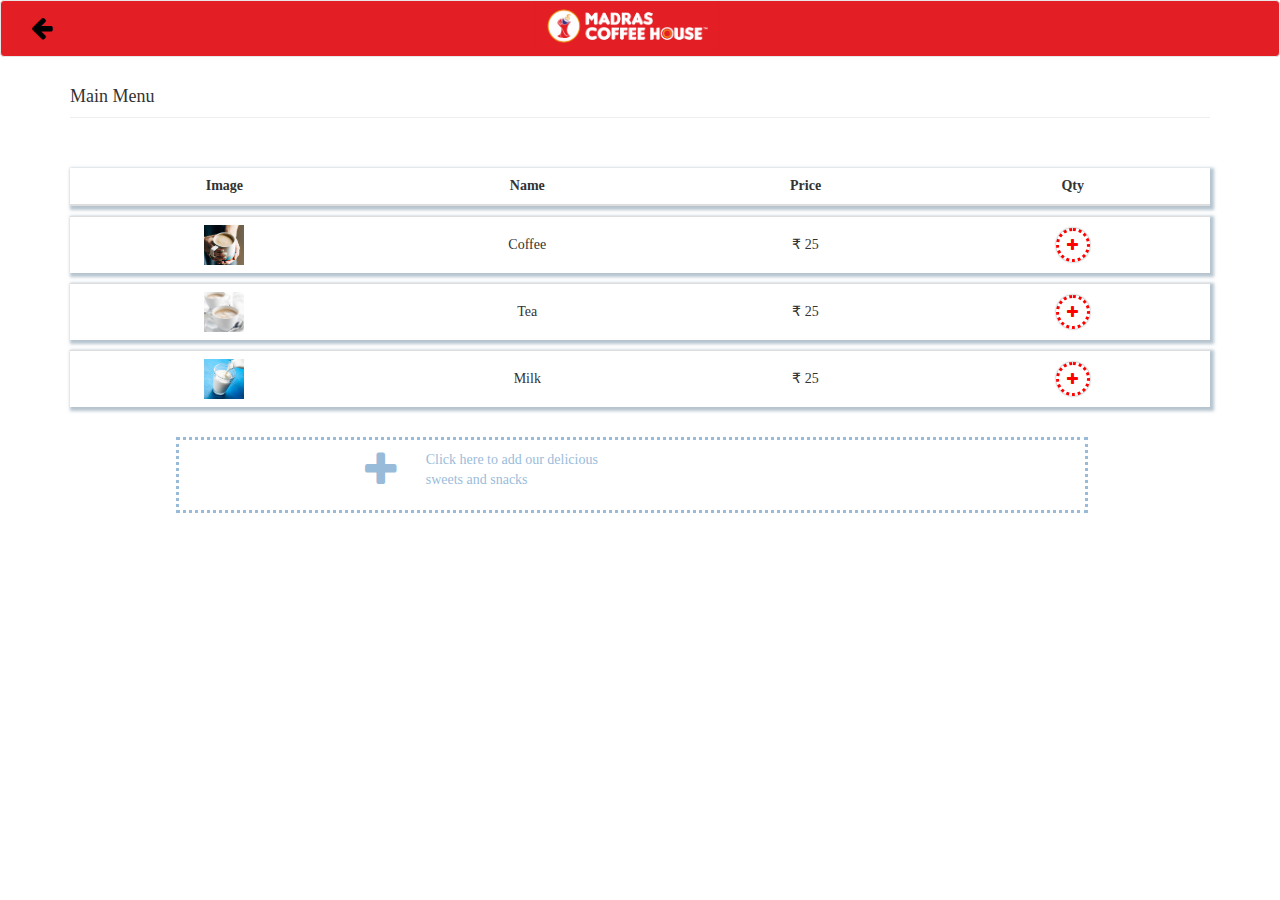
<file: smallevent.html>
<!DOCTYPE html>
<html>
<head>
	<title>Madras Coffee House</title>
		<meta name="viewport" content="width=device-width, initial-scale=1.0">

	<!-- Latest compiled and minified CSS -->
	<link rel="stylesheet" href="https://maxcdn.bootstrapcdn.com/bootstrap/3.4.0/css/bootstrap.min.css">

	<!-- jQuery library -->
	<script src="https://ajax.googleapis.com/ajax/libs/jquery/3.4.1/jquery.min.js"></script>

	<!-- Latest compiled JavaScript -->
	<script src="https://maxcdn.bootstrapcdn.com/bootstrap/3.4.0/js/bootstrap.min.js"></script>

	<script src="https://cdnjs.cloudflare.com/ajax/libs/popper.js/1.14.7/umd/popper.min.js"></script>

  <link rel="stylesheet" type="text/css" href="https://stackpath.bootstrapcdn.com/font-awesome/4.7.0/css/font-awesome.min.css">

  <link rel='stylesheet' href='./style.css' type='text/css' media='all' />

  <script type="text/javascript">
    function Functionc() {
  var x = document.getElementById("myinpc");
  var y = document.getElementById("myinc");
  var z = document.getElementById("footer");
  if (x.style.display === "none") {
    x.style.display = "block";
    y.style.display = "none";
    z.style.display = "block";
  } else {
    x.style.display = "none";
    y.style.display = "block";
  }
}

function Functiont() {
  var a = document.getElementById("myinpt");
  var b = document.getElementById("myint");
  var c = document.getElementById("footer");
  if (a.style.display === "none") {
    a.style.display = "block";
    b.style.display = "none";
    c.style.display = "block";
  } else {
    a.style.display = "none";
    b.style.display = "block";
  }  
}

function Functionm() {
  var p = document.getElementById("myinpm");
  var q = document.getElementById("myinm");
  var r = document.getElementById("footer");
  if (p.style.display === "none") {
    p.style.display = "block";
    q.style.display = "none";
    r.style.display = "block";
  } else {
    p.style.display = "none";
    q.style.display = "block";
  }
}

var today = new Date();
  var expiry = new Date(today.getTime() + 30 * 24 * 3600 * 1000); // plus 30 days

  function setCookie(name, value)
  {
    document.cookie=name + "=" + escape(value) + "; path=/; expires=" + expiry.toGMTString();
  }
  
function myFunction() {
  var coffee = parseInt(document.getElementById("coffee").value);
  var tea = parseInt(document.getElementById("tea").value);
  var milk = parseInt(document.getElementById("milk").value);
  var res = coffee + tea + milk;
  var result = res * 25;
  document.getElementById("cost").innerHTML = result;
  setCookie("coffee", coffee);
    setCookie("tea", tea);
    setCookie("milk", milk);
    return true;
}

  </script>

</head>



<body>

<nav class="navbar navbar-default" style="background-color: #E31E24;">
  <div class="container-fluid">
    <div class="brand-centered">
      <a class="navbar-brand" href="#"><img style="margin-right: 10px; padding: 0;" src="./logo.png" alt="Madras Coffee House"></a>
    </div>

    <ul class="nav navbar-nav">
      <li><a href="./index.html"><i class="fa fa-arrow-left"></i></a></li>
    </ul>
  </div>
</nav>


<section class="menu">
  <div class="container">
  <h4 class="menu-title">Main Menu</h4>
  <br>
  <hr>
  <br>
<table class="table">
  <thead>
    <tr>
      <th scope="col">Image</th>
      <th scope="col">Name</th>
      <th scope="col">Price</th>
      <th scope="col">Qty</th>
    </tr>
  </thead>
  <tbody>
    <tr>
      <th scope="row"><img src="./coffee.jpg" height="40px" width="40px"></th>
      <td>Coffee</td>
      <td>&#8377; 25</td>
      <td id="myinc"  onclick="Functionc()"><i  class="fa fa-plus"></i></td>
      <td id="myinpc" style="display: none;"><input type="number" class="form-control" min="0" id="coffee" onchange="myFunction()" value="0" name="qty"></td>
    </tr>
    <tr>
      <th scope="row"><img src="./tea.jpg" height="40px" width="40px"></th>
      <td>Tea</td>
      <td>&#8377; 25</td>
      <td id="myint"  onclick="Functiont()"><i  class="fa fa-plus"></i></td>
      <td id="myinpt" style="display: none;"><input type="number" class="form-control" min="0" id="tea" onchange="myFunction()" value="0" name="qty"></td>
    </tr>
    <tr>
      <th scope="row"><img src="./milk.png" height="40px" width="40px"></th>
      <td>Milk</td>
      <td>&#8377; 25</td>
      <td id="myinm"  onclick="Functionm()"><i  class="fa fa-plus"></i></td>
      <td id="myinpm" style="display: none;"><input type="number" class="form-control" min="0" id="milk" onchange="myFunction()" value="0" name="qty"></td>
    </tr>
  </tbody>
</table>

<div class="container ">
  <a href="snack.html">
  <div class="row addmore">
    <div class="col-lg-3 col-sm-3 col-xs-3">
      <i class="fa fa-plus" style="font-size: 4rem;float: right;"></i>
    </div>
    <div class="col-lg-9 col-sm-9 col-xs-9">
     <p style="float: left;">Click here to add our delicious <br> sweets and snacks</p> 
    </div>
    
  </div>
  </a>

  
</div>

<div id="footer" class="container footter" style="display: none;">
  <div class="row">
    <div class="col-lg-4 col-md-4 col-sm-4 col-xs-4">
      <h3 style="color: black;">Main Menu</h3>
    </div>
    <div class="col-lg-4 col-md-4 col-sm-4 col-xs-4">
      <h3 style="color: red;font-weight: 800;"> &#8377; <span id="cost">0</span>  </h3>
    </div>
    <div class="col-lg-4 col-md-4 col-sm-4 col-xs-4">
      <h3><button class="btn btn-danger" type="submit">Order Now</button></h3>
    </div>
  </div>
</div>
</div>
</section>











</body>
</html>
</file>
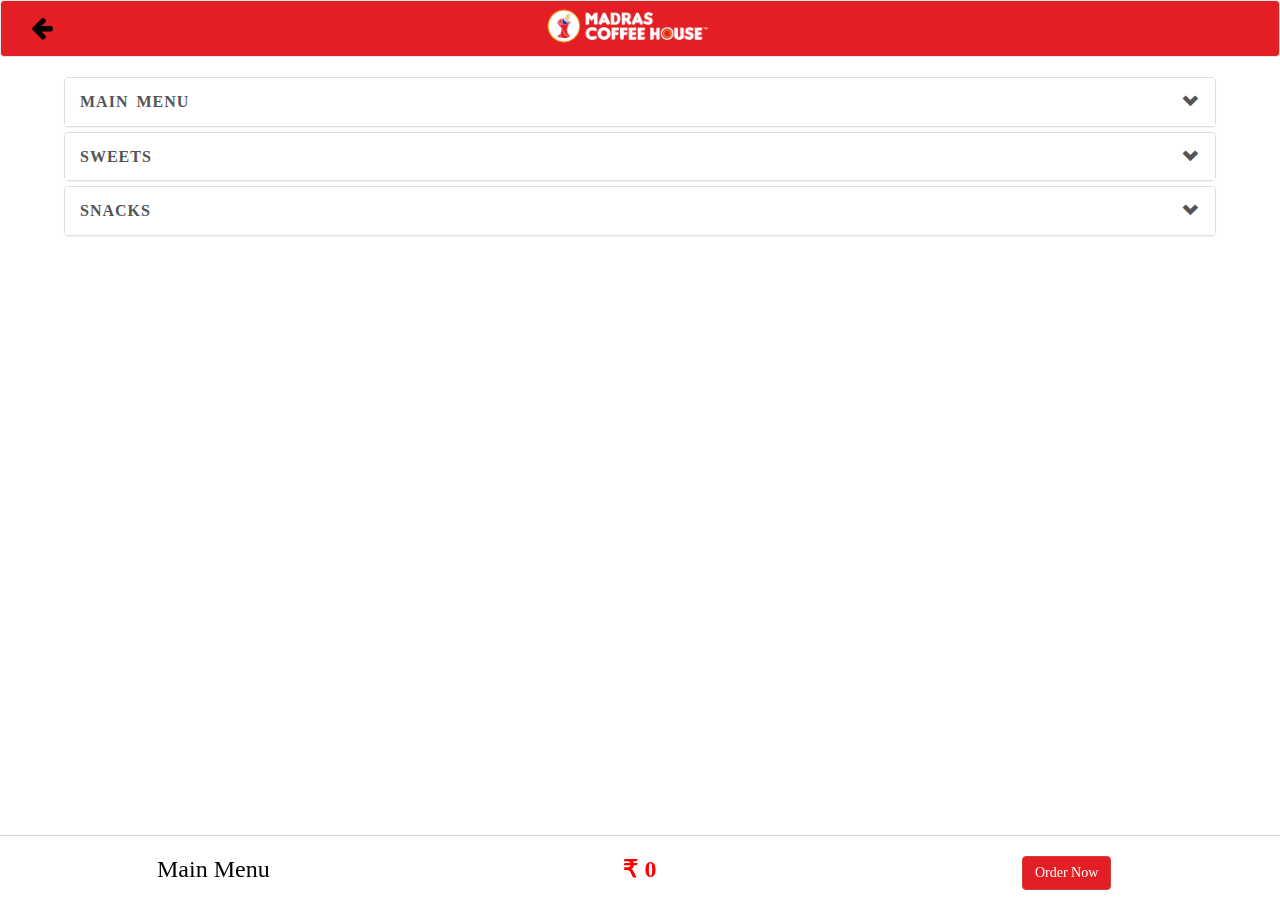
<file: smallorder.html>
<!DOCTYPE html>
<html>
<head>
  <title>Madras Coffee House</title>
  	<meta name="viewport" content="width=device-width, initial-scale=1.0">

  <!-- Latest compiled and minified CSS -->
  <link rel="stylesheet" href="https://maxcdn.bootstrapcdn.com/bootstrap/3.4.0/css/bootstrap.min.css">

  <!-- jQuery library -->
  <script src="https://ajax.googleapis.com/ajax/libs/jquery/3.4.1/jquery.min.js"></script>

  <!-- Latest compiled JavaScript -->
  <script src="https://maxcdn.bootstrapcdn.com/bootstrap/3.4.0/js/bootstrap.min.js"></script>

  <script src="https://cdnjs.cloudflare.com/ajax/libs/popper.js/1.14.7/umd/popper.min.js"></script>

  <link rel="stylesheet" type="text/css" href="https://stackpath.bootstrapcdn.com/font-awesome/4.7.0/css/font-awesome.min.css">

  <link rel='stylesheet' href='./style.css' type='text/css' media='all' />

  <script type="text/javascript">
    



    total(){
    getCookie("coffee")
     document.getElementById("cost").innerHTML = coffee;
     alert("coffee");

     var getCookies = function(){
  var pairs = document.cookie.split(";");
  var cookies = {};
  for (var i=0; i<pairs.length; i++){
    var pair = pairs[i].split("=");
    cookies[(pair[0]+'').trim()] = unescape(pair[1]);
  }
  return cookies;
}

var myCookies = getCookies();
alert(myCookies);


  }


  </script>



</head>



<body onload="total()">

<nav class="navbar navbar-default" style="background-color: #E31E24;">
  <div class="container-fluid">
    <div class="brand-centered">
      <a class="navbar-brand" href="#"><img style="margin-right: 10px; padding: 0;" src="./logo.png" alt="Madras Coffee House"></a>
    </div>

    <ul class="nav navbar-nav">
      <li><a href="./index.html"><i class="fa fa-arrow-left"></i></a></li>
    </ul>
  </div>
</nav>


<div class="wrapper center-block">
  <div class="panel-group" id="accordion" role="tablist" aria-multiselectable="true">
  <div class="panel panel-default">
    <div class="panel-heading" role="tab" id="headingTwo">
      <h4 class="panel-title">
        <a class="collapsed" role="button" data-toggle="collapse" data-parent="#accordion" href="#collapseOne" aria-expanded="false" aria-controls="collapseTwo">
          Main Menu
        </a>
      </h4>
    </div>
    <div id="collapseOne" class="panel-collapse collapse" role="tabpanel" aria-labelledby="headingTwo">
      <div class="panel-body">
        <section class="menu">
  <div class="container">
  <table class="table">
  <thead>
    <tr>
      <th scope="col">Image</th>
      <th scope="col">Name</th>
      <th scope="col">Price</th>
      <th scope="col">Qty</th>
    </tr>
  </thead>
  <tbody>
    <tr>
      <th scope="row"><img src="./coffee.jpg" height="40px" width="40px"></th>
      <td>Coffee</td>
      <td>&#8377; 25</td>
      <td id="myinpc"><input type="number" class="form-control" min="0" id="coffee" onchange="myFunction()" value="0" name="qty"></td>
    </tr>
    <tr>
      <th scope="row"><img src="./tea.jpg" height="40px" width="40px"></th>
      <td>Tea</td>
      <td>&#8377; 25</td>
      <td id="myinpt"><input type="number" class="form-control" min="0" id="tea" onchange="myFunction()" value="0" name="qty"></td>
    </tr>
    <tr>
      <th scope="row"><img src="./milk.png" height="40px" width="40px"></th>
      <td>Milk</td>
      <td>&#8377; 25</td>
      <td id="myinpm"><input type="number" class="form-control" min="0" id="milk" onchange="myFunction()" value="0" name="qty"></td>
    </tr>
  </tbody>
</table>
</div>
</section>
      </div>
    </div>
  </div>
  <div class="panel panel-default">
    <div class="panel-heading" role="tab" id="headingTwo">
      <h4 class="panel-title">
        <a class="collapsed" role="button" data-toggle="collapse" data-parent="#accordion" href="#collapseTwo" aria-expanded="false" aria-controls="collapseTwo">
          Sweets
        </a>
      </h4>
    </div>
    <div id="collapseTwo" class="panel-collapse collapse" role="tabpanel" aria-labelledby="headingTwo">
      <div class="panel-body">
        <section class="menu">
  <div class="container">
  <table class="table">
  <tbody>
    <tr>
      <th scope="row"><img src="./blank.jpg" height="40px" width="40px"></th>
      <td>Sweet 1</td>
      <td>&#8377; 25</td>
      <td id="myinsw1"  onclick="Functionsw1()"><i  class="fa fa-plus"></i></td>
      <td id="myinpsw1" style="display: none;"><input type="number" class="form-control" min="0" id="sweet1" onchange="myFunctionsnack()" value="0" name="qty"></td>
    </tr>
    <tr>
      <th scope="row"><img src="./blank.jpg" height="40px" width="40px"></th>
      <td>Sweet 2</td>
      <td>&#8377; 25</td>
      <td id="myinsw2"  onclick="Functionsw2()"><i  class="fa fa-plus"></i></td>
      <td id="myinpsw2" style="display: none;"><input type="number" class="form-control" min="0" id="sweet2" onchange="myFunctionsnack()" value="0" name="qty"></td>
    </tr>
    <tr>
      <th scope="row"><img src="./blank.jpg" height="40px" width="40px"></th>
      <td>Sweet 3</td>
      <td>&#8377; 25</td>
      <td id="myinsw3"  onclick="Functionsw3()"><i  class="fa fa-plus"></i></td>
      <td id="myinpsw3" style="display: none;"><input type="number" class="form-control" min="0" id="sweet3" onchange="myFunctionsnack()" value="0" name="qty"></td>
    </tr>
  </tbody>
</table>
</div>
</section>
      </div>
    </div>
  </div>
  <div class="panel panel-default">
    <div class="panel-heading" role="tab" id="headingThree">
      <h4 class="panel-title">
        <a class="collapsed" role="button" data-toggle="collapse" data-parent="#accordion" href="#collapseThree" aria-expanded="false" aria-controls="collapseThree">
          Snacks
        </a>
      </h4>
    </div>
    <div id="collapseThree" class="panel-collapse collapse" role="tabpanel" aria-labelledby="headingThree">
      <div class="panel-body">
        <section class="menu">
  <div class="container">
  <table class="table">
  <tbody>
    <tr>
      <th scope="row"><img src="./blank.jpg" height="40px" width="40px"></th>
      <td>Snack 1</td>
      <td>&#8377; 25</td>
      <td id="myinsn1"  onclick="Functionsn1()"><i  class="fa fa-plus"></i></td>
      <td id="myinpsn1" style="display: none;"><input type="number" class="form-control" min="0" id="snack1" onchange="myFunctionsnack()" value="0" name="qty"></td>
    </tr>
    <tr>
      <th scope="row"><img src="./blank.jpg" height="40px" width="40px"></th>
      <td>Snack 2</td>
      <td>&#8377; 25</td>
      <td id="myinsn2"  onclick="Functionsn2()"><i  class="fa fa-plus"></i></td>
      <td id="myinpsn2" style="display: none;"><input type="number" class="form-control" min="0" id="snack2" onchange="myFunctionsnack()" value="0" name="qty"></td>
    </tr>
    <tr>
      <th scope="row"><img src="./blank.jpg" height="40px" width="40px"></th>
      <td>Snack 3</td>
      <td>&#8377; 25</td>
      <td id="myinsn3"  onclick="Functionsn3()"><i  class="fa fa-plus"></i></td>
      <td id="myinpsn3" style="display: none;"><input type="number" class="form-control" min="0" id="snack3" onchange="myFunctionsnack()" value="0" name="qty"></td>
    </tr>
  </tbody>
</table>
</div>
</section>
      </div>
    </div>
  </div>
</div>
</div>

<div id="footer" class="container footter">
  <div class="row">
    <div class="col-lg-4 col-md-4 col-sm-4 col-xs-4">
      <h3 style="color: black;">Main Menu</h3>
    </div>
    <div class="col-lg-4 col-md-4 col-sm-4 col-xs-4">
      <h3 style="color: red;font-weight: 800;"> &#8377; <span id="cost">0</span>  </h3>
    </div>
    <div class="col-lg-4 col-md-4 col-sm-4 col-xs-4">
      <h3><button class="btn btn-danger" type="submit">Order Now</button></h3>
    </div>
  </div>
</div>

</body>
</html>
</file>
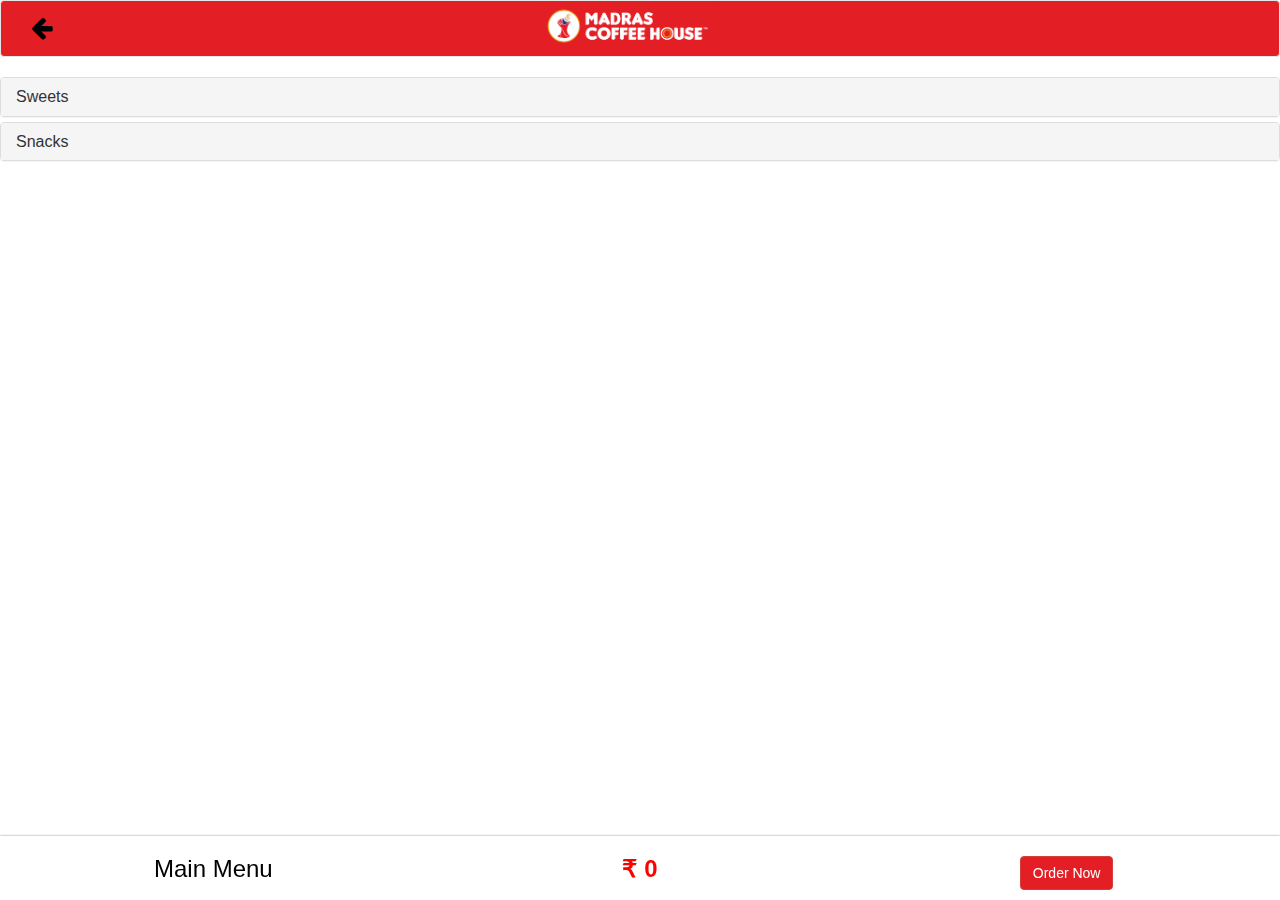
<file: snack.html>
<!DOCTYPE html>
<html>
<head>
  <title>Madras Coffee House</title>
		<meta name="viewport" content="width=device-width, initial-scale=1.0">

  <!-- Latest compiled and minified CSS -->
  <link rel="stylesheet" href="https://maxcdn.bootstrapcdn.com/bootstrap/3.4.0/css/bootstrap.min.css">

  <!-- jQuery library -->
  <script src="https://ajax.googleapis.com/ajax/libs/jquery/3.4.1/jquery.min.js"></script>

  <!-- Latest compiled JavaScript -->
  <script src="https://maxcdn.bootstrapcdn.com/bootstrap/3.4.0/js/bootstrap.min.js"></script>

  <script src="https://cdnjs.cloudflare.com/ajax/libs/popper.js/1.14.7/umd/popper.min.js"></script>

  <link rel="stylesheet" type="text/css" href="https://stackpath.bootstrapcdn.com/font-awesome/4.7.0/css/font-awesome.min.css">

  <style>
    
    .navbar-brand {
  padding: 0px;
}
.navbar-brand>img {
  height: 100%;
  padding: 15px;
  width: auto;
}
.navbar-default .navbar-toggle {
	border-color: transparent;
	color: black;
}
.navbar-default .navbar-toggle:hover{
	border-color: transparent;
	background-color: #fff;
	color: black;
}
.brand-centered {
  display: flex;
  justify-content: center;
  position: absolute;
  width: 100%;
  left: 0;
  top: 0;
}
.brand-centered .navbar-brand {
  display: flex;
  align-items: center;
}
.navbar-toggle {
    z-index: 1;
    float: left;
    margin-left: 15px;
}


/* CSS Transform Align Navbar Brand Text ... This could also be achieved with table / table-cells */
.navbar-alignit .navbar-header {
	  -webkit-transform-style: preserve-3d;
  -moz-transform-style: preserve-3d;
  transform-style: preserve-3d;
  height: 50px;
}
.navbar-alignit .navbar-brand {
	top: 50%;
	display: block;
	position: relative;
	height: auto;
	transform: translate(0,-50%);
	margin-right: 15px;
  margin-left: 15px;
}

.navbar-nav>li>.dropdown-menu {
	z-index: 9999;
}


.navbar-default .navbar-nav>li>a {
	color: white;
	font-size: 16px;

}

.navbar-default .navbar-nav>li>a {
  font-size: 2.5rem;
  color: black;
}

.menu-title {
  float: left;
}

.table th,td {
   text-align: center; 
}
.table tr {
    box-shadow:2px 2px 3px 2px rgba(151, 171, 187, 0.7);
    padding: 2px;


}
.table > tbody > tr > td {
     vertical-align: middle;
}

.table i.fa {
  display: inline-block;
  border-radius: 60px;
  border-style: dotted;
  color: red;
  box-shadow: 0px 0px 2px #888;
  padding: 0.5em 0.6em;
}

.table i.fa:hover {
  cursor: pointer;
}

.table input[type=number]{
  width: 100px;
  margin-left: 36%;
}

.table {
  border-collapse:separate; 
  border-spacing:0 10px; 
}

.footter {
   position: fixed;
   left: 0;
   bottom: 0;
   width: 100%;
   background-color: white;
   color: #5b4747;
   text-align: center;
  box-shadow: 0px 0px 2px #888;
}
.btn {
  background-color: #E31E24;
}

    
  </style>

  <script type="text/javascript">
    function Functionsw1() {
  var x = document.getElementById("myinpsw1");
  var y = document.getElementById("myinsw1");
  if (x.style.display === "none") {
    x.style.display = "block";
    y.style.display = "none";
  } else {
    x.style.display = "none";
    y.style.display = "block";
  }
}

function Functionsw2() {
  var a = document.getElementById("myinpsw2");
  var b = document.getElementById("myinsw2");
  if (a.style.display === "none") {
    a.style.display = "block";
    b.style.display = "none";
  } else {
    a.style.display = "none";
    b.style.display = "block";
  }  
}

function Functionsw3() {
  var p = document.getElementById("myinpsw3");
  var q = document.getElementById("myinsw3");
  if (p.style.display === "none") {
    p.style.display = "block";
    q.style.display = "none";
  } else {
    p.style.display = "none";
    q.style.display = "block";
  }
}

function Functionsn1() {
  var x = document.getElementById("myinpsn1");
  var y = document.getElementById("myinsn1");
  if (x.style.display === "none") {
    x.style.display = "block";
    y.style.display = "none";
  } else {
    x.style.display = "none";
    y.style.display = "block";
  }
}

function Functionsn2() {
  var a = document.getElementById("myinpsn2");
  var b = document.getElementById("myinsn2");
  if (a.style.display === "none") {
    a.style.display = "block";
    b.style.display = "none";
  } else {
    a.style.display = "none";
    b.style.display = "block";
  }  
}

function Functionsn3() {
  var p = document.getElementById("myinpsn3");
  var q = document.getElementById("myinsn3");
  if (p.style.display === "none") {
    p.style.display = "block";
    q.style.display = "none";
  } else {
    p.style.display = "none";
    q.style.display = "block";
  }
}

var today = new Date();
  var expiry = new Date(today.getTime() + 30 * 24 * 3600 * 1000); // plus 30 days

  function setCookie(name, value)
  {
    document.cookie=name + "=" + escape(value) + "; path=/; expires=" + expiry.toGMTString();
  }


function myFunctionsnack() {
  var sweet1 = parseInt(document.getElementById("sweet1").value);
  var sweet2 = parseInt(document.getElementById("sweet2").value);
  var sweet3 = parseInt(document.getElementById("sweet3").value);
  var snack1 = parseInt(document.getElementById("snack1").value);
  var snack2 = parseInt(document.getElementById("snack2").value);
  var snack3 = parseInt(document.getElementById("snack3").value);
  var res = sweet1 + sweet2 + sweet3 + snack1 + snack2 + snack3;
  var result = res * 25;
  document.getElementById("cost").innerHTML = result;
  setCookie("sweet1", sweet1);
    setCookie("sweet2", sweet2);
    setCookie("sweet3", sweet3);
    setCookie("snack1", snack1);
    setCookie("snack2", snack2);
    setCookie("snack3", snack3);
    return true;
}





$('.panel-collapse').on('show.bs.collapse', function () {
    $(this).siblings('.panel-heading').addClass('active');
  });

  $('.panel-collapse').on('hide.bs.collapse', function () {
    $(this).siblings('.panel-heading').removeClass('active');
  });

  </script>



</head>



<body>

<nav class="navbar navbar-default" style="background-color: #E31E24;">
  <div class="container-fluid">
    <div class="brand-centered">
      <a class="navbar-brand" href="#"><img style="margin-right: 10px; padding: 0;" src="./logo.png" alt="Madras Coffee House"></a>
    </div>

    <ul class="nav navbar-nav">
      <li><a href="./index.html"><i class="fa fa-arrow-left"></i></a></li>
    </ul>
  </div>
</nav>


<div class="wrapper center-block">
  <div class="panel-group" id="accordion" role="tablist" aria-multiselectable="true">
  <div class="panel panel-default">
    <div class="panel-heading" role="tab" id="headingTwo">
      <h4 class="panel-title">
        <a class="collapsed" role="button" data-toggle="collapse" data-parent="#accordion" href="#collapseTwo" aria-expanded="false" aria-controls="collapseTwo">
          Sweets
        </a>
      </h4>
    </div>
    <div id="collapseTwo" class="panel-collapse collapse" role="tabpanel" aria-labelledby="headingTwo">
      <div class="panel-body">
        <section class="menu">
  <div class="container table-responsive">
  <table class="table">
  <tbody>
    <tr>
      <th scope="row"><img src="./blank.jpg" height="40px" width="40px"></th>
      <td>Sweet 1</td>
      <td>&#8377; 25</td>
      <td id="myinsw1"  onclick="Functionsw1()"><i  class="fa fa-plus"></i></td>
      <td id="myinpsw1" style="display: none;"><input type="number" class="form-control" min="0" id="sweet1" onchange="myFunctionsnack()" value="0" name="qty"></td>
    </tr>
    <tr>
      <th scope="row"><img src="./blank.jpg" height="40px" width="40px"></th>
      <td>Sweet 2</td>
      <td>&#8377; 25</td>
      <td id="myinsw2"  onclick="Functionsw2()"><i  class="fa fa-plus"></i></td>
      <td id="myinpsw2" style="display: none;"><input type="number" class="form-control" min="0" id="sweet2" onchange="myFunctionsnack()" value="0" name="qty"></td>
    </tr>
    <tr>
      <th scope="row"><img src="./blank.jpg" height="40px" width="40px"></th>
      <td>Sweet 3</td>
      <td>&#8377; 25</td>
      <td id="myinsw3"  onclick="Functionsw3()"><i  class="fa fa-plus"></i></td>
      <td id="myinpsw3" style="display: none;"><input type="number" class="form-control" min="0" id="sweet3" onchange="myFunctionsnack()" value="0" name="qty"></td>
    </tr>
  </tbody>
</table>
</div>
</section>
      </div>
    </div>
  </div>
  <div class="panel panel-default">
    <div class="panel-heading" role="tab" id="headingThree">
      <h4 class="panel-title">
        <a class="collapsed" role="button" data-toggle="collapse" data-parent="#accordion" href="#collapseThree" aria-expanded="false" aria-controls="collapseThree">
          Snacks
        </a>
      </h4>
    </div>
    <div id="collapseThree" class="panel-collapse collapse" role="tabpanel" aria-labelledby="headingThree">
      <div class="panel-body">
        <section class="menu">
  <div class="container">
  <table class="table">
  <tbody>
    <tr>
      <th scope="row"><img src="./blank.jpg" height="40px" width="40px"></th>
      <td>Snack 1</td>
      <td>&#8377; 25</td>
      <td id="myinsn1"  onclick="Functionsn1()"><i  class="fa fa-plus"></i></td>
      <td id="myinpsn1" style="display: none;"><input type="number" class="form-control" min="0" id="snack1" onchange="myFunctionsnack()" value="0" name="qty"></td>
    </tr>
    <tr>
      <th scope="row"><img src="./blank.jpg" height="40px" width="40px"></th>
      <td>Snack 2</td>
      <td>&#8377; 25</td>
      <td id="myinsn2"  onclick="Functionsn2()"><i  class="fa fa-plus"></i></td>
      <td id="myinpsn2" style="display: none;"><input type="number" class="form-control" min="0" id="snack2" onchange="myFunctionsnack()" value="0" name="qty"></td>
    </tr>
    <tr>
      <th scope="row"><img src="./blank.jpg" height="40px" width="40px"></th>
      <td>Snack 3</td>
      <td>&#8377; 25</td>
      <td id="myinsn3"  onclick="Functionsn3()"><i  class="fa fa-plus"></i></td>
      <td id="myinpsn3" style="display: none;"><input type="number" class="form-control" min="0" id="snack3" onchange="myFunctionsnack()" value="0" name="qty"></td>
    </tr>
  </tbody>
</table>
</div>
</section>
      </div>
    </div>
  </div>
</div>
</div>

<div id="footer" class="container footter">
  <div class="row">
    <div class="col-lg-4 col-md-4 col-sm-4 col-xs-4">
      <h3 style="color: black;">Main Menu</h3>
    </div>
    <div class="col-lg-4 col-md-4 col-sm-4 col-xs-4">
      <h3 style="color: red;font-weight: 800;"> &#8377; <span id="cost">0</span>  </h3>
    </div>
    <div class="col-lg-4 col-md-4 col-sm-4 col-xs-4">
      <a href="tiwinkumar.github.io/pwa/smallorder.php"><h3><button class="btn btn-danger" type="submit">Order Now</button></h3></a>
    </div>
  </div>
</div>

</body>
</html>
</file>
<file: style.css>
.navbar-brand {
  padding: 0px;
}
.navbar-brand>img {
  height: 100%;
  padding: 15px;
  width: auto;
}
.navbar-default .navbar-toggle {
	border-color: transparent;
	color: black;
}
.navbar-default .navbar-toggle:hover{
	border-color: transparent;
	background-color: #fff;
	color: black;
}
.brand-centered {
  display: flex;
  justify-content: center;
  position: absolute;
  width: 100%;
  left: 0;
  top: 0;
}
.brand-centered .navbar-brand {
  display: flex;
  align-items: center;
}
.navbar-toggle {
    z-index: 1;
    float: left;
    margin-left: 15px;
}


/* CSS Transform Align Navbar Brand Text ... This could also be achieved with table / table-cells */
.navbar-alignit .navbar-header {
	  -webkit-transform-style: preserve-3d;
  -moz-transform-style: preserve-3d;
  transform-style: preserve-3d;
  height: 50px;
}
.navbar-alignit .navbar-brand {
	top: 50%;
	display: block;
	position: relative;
	height: auto;
	transform: translate(0,-50%);
	margin-right: 15px;
  margin-left: 15px;
}

.navbar-nav>li>.dropdown-menu {
	z-index: 9999;
}


.navbar-default .navbar-nav>li>a {
	color: white;
	font-size: 16px;

}

.navbar-default .navbar-nav>li>a {
  font-size: 2.5rem;
  color: black;
}

.menu-title {
  float: left;
}

.table th,td {
   text-align: center; 
}
.table tr {
    box-shadow:2px 2px 3px 2px rgba(151, 171, 187, 0.7);
    padding: 2px;


}
.table > tbody > tr > td {
     vertical-align: middle;
}

.table i.fa {
  display: inline-block;
  border-radius: 60px;
  border-style: dotted;
  color: red;
  box-shadow: 0px 0px 2px #888;
  padding: 0.5em 0.6em;
}

.table i.fa:hover {
  cursor: pointer;
}

.table input[type=number]{
  width: 80px;
  margin-left: 20%;
}

.table {
  border-collapse:separate; 
  border-spacing:0 10px; 
}

.footter {
   position: fixed;
   left: 0;
   bottom: 0;
   width: 100%;
   background-color: white;
   color: #5b4747;
   text-align: center;
  box-shadow: 0px 0px 2px #888;
}
.btn {
  background-color: #E31E24;
}

div.footer {
  text-align: center;
  position: relative;
  margin: 20px 5px;
}

div.footer a.Cbtn{
  padding: 10px 25px;
  background-color: #DADADA;
  color: #666;
  font-size: 20px;
  margin: 10px 2px;
  text-transform: uppercase;
  font-weight: bold;
  text-decoration: none;
  border-radius: 20px;
}


div.footer a.Cbtn-danger{
  background-color: #e31e24;
  color: #FFF;
}

div.footer a.Cbtn-danger:hover{
  background-color: #fd7676;
}

body {
  font-family: "Lato";
}


.addmore {
  padding: 10px;
  border-style: dotted;
  opacity: 0.5;
  width: 80%;
  margin-left: 8%;
}


.wrapper{
  width:90%;
}
@media(max-width:992px){
 .wrapper{
  width:100%;
} 
}
.panel-heading {
  padding: 0;
  border:0;
}
.panel-title>a, .panel-title>a:active{
  display:block;
  padding:15px;
  color:#555;
  font-size:16px;
  font-weight:bold;
  text-transform:uppercase;
  letter-spacing:1px;
  word-spacing:3px;
  text-decoration:none;
}
.panel-heading  a:before {
   font-family: 'Glyphicons Halflings';
   content: "\e114";
   float: right;
   transition: all 0.5s;
}
.panel-heading.active a:before {
  -webkit-transform: rotate(180deg);
  -moz-transform: rotate(180deg);
  transform: rotate(180deg);
} 

.panel-default>.panel-heading {
  background-color: white;
}

.division {
  background: #ecf1f5;
  font:14px "Open Sans", sans-serif; 
  text-align:center;
}

.tile{
  width: 100%;
  background:#fff;
  border-radius:5px;
  box-shadow:2px 2px 3px 2px rgba(151, 171, 187, 0.7);
  float:left;
    transform-style: preserve-3d;
    margin: 10px 5px;
    margin-top: 20px;

}

.header{
  border-bottom:none; 
  padding:19px 0;
  text-align:center;
  color:#281415;
  font-size:800;
  font-weight: bold;
  font-size:22px; 
  position:relative;
}

.para{
  border-bottom:none; 
  padding:19px 0;
  text-align:center;
  color:#564b4b;
  font-size:800;
  font-size:16px; 
  position:relative;
}
</file>
